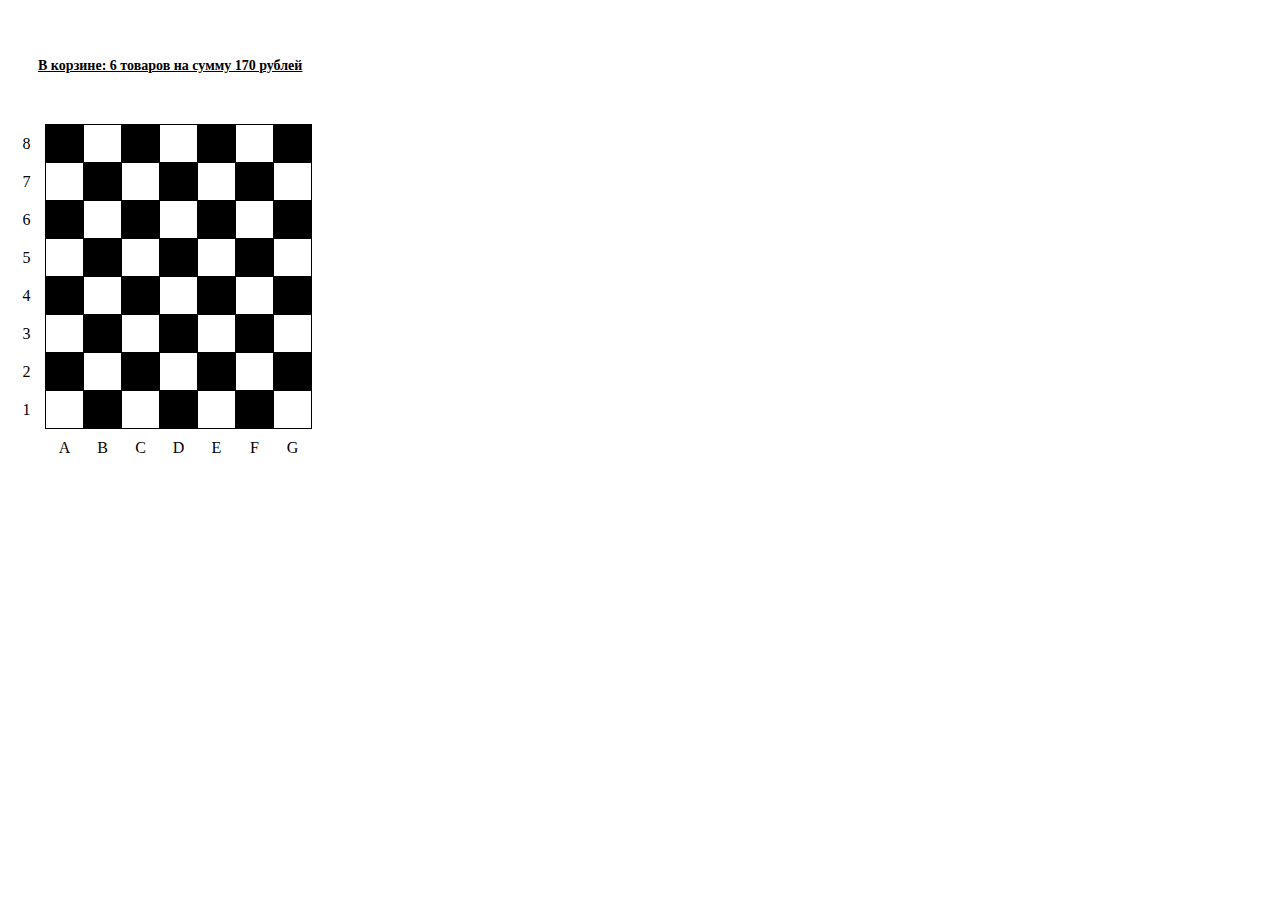
<file: lesson5/index.html>
<!DOCTYPE html>
<html lang="en">
<head>
    <meta charset="UTF-8">
    <meta name="viewport" content="width=device-width, initial-scale=1.0">
    <title>Document</title>
    <link rel="stylesheet" href="style.css">
    <!-- <link rel="stylesheet" href="sha512-1PKOgIY59xJ8Co8+NE6FZ+LOAZKjy+KY8iq0G4B3CyeY6wYHN3yt9PW0XpSriVlkMXe40PTKnXrLnZ9+fkDaog=="> -->
</head>
<body>
    <div id="_chessBoard">

    </div>
    
    <div id = "cart">

    </div>

    <script src="main5.js"></script>
</body>
</html>
</file>
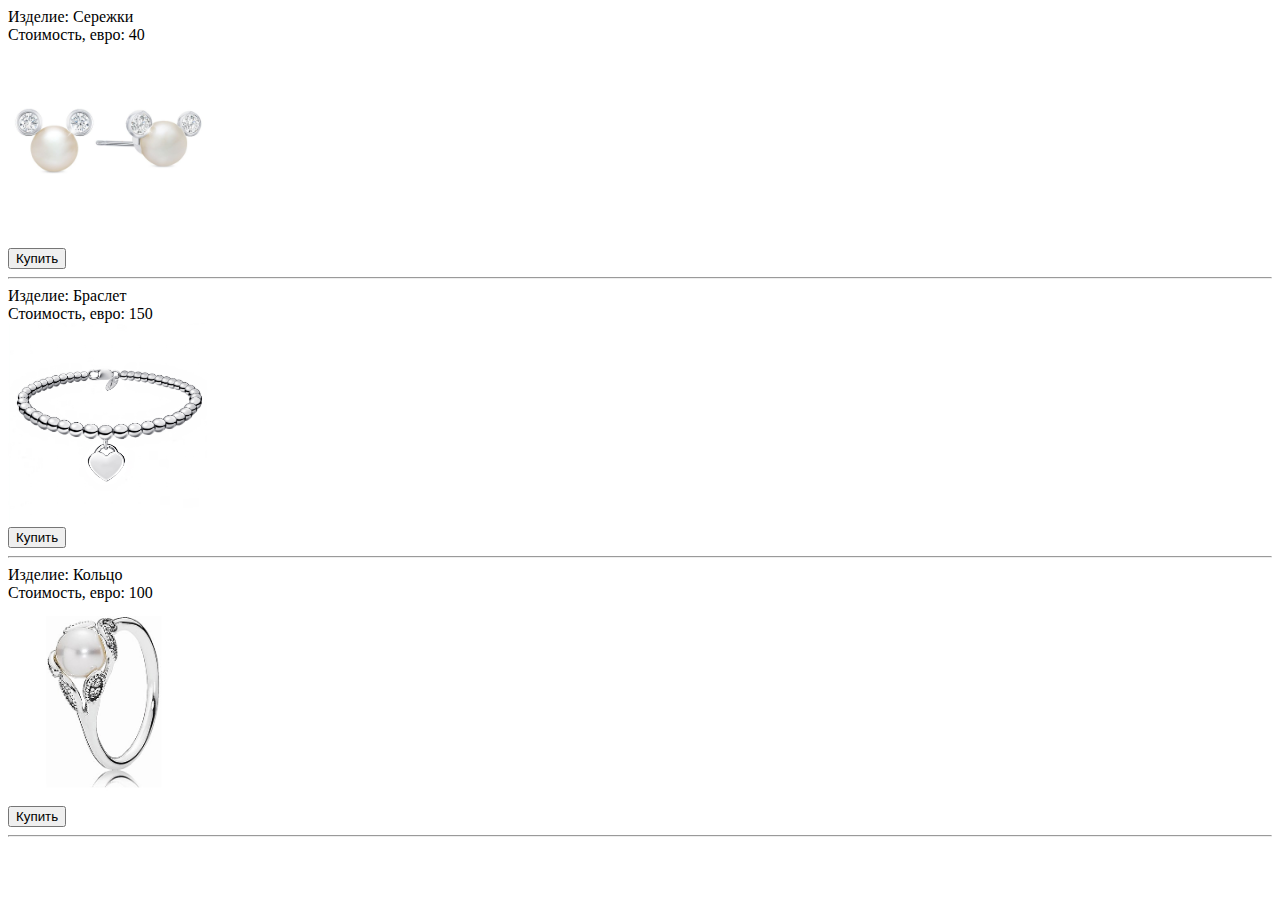
<file: lesson6/index6.html>
<!DOCTYPE html>
<html lang="en">
<head>
    <meta charset="UTF-8">
    <meta name="viewport" content="width=device-width, initial-scale=1.0">
    <title>Document</title>
    <link rel="stylesheet" href="../lesson6/style6.css">
</head>
<body>
    <div id='catalog'>

    </div>

    <div id='basket'>

    </div>
    <script src="../lesson6/main6.js"></script>
</body>
</html>
</file>
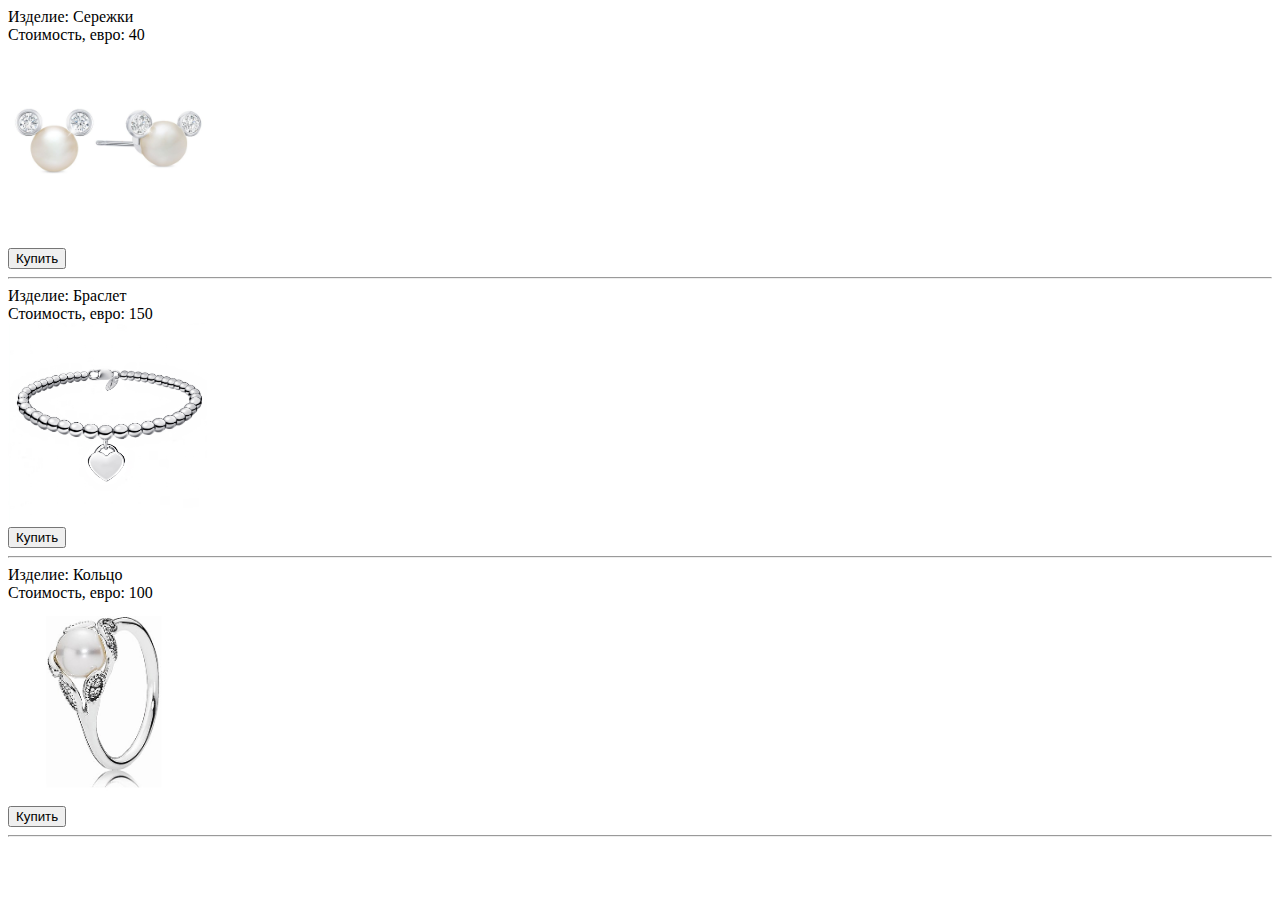
<file: lesson8/index8.html>
<!DOCTYPE html>
<html lang="en">
<head>
    <meta charset="UTF-8">
    <meta name="viewport" content="width=device-width, initial-scale=1.0">
    <title>Document</title>
    <link rel="stylesheet" href="../lesson8/style8.css">
</head>
<body>
    <div id='catalog'>

    </div>

    <div id='basket'>

    </div>
    <script src="../lesson8/main8.js"></script>
</body>
</html>
</file>
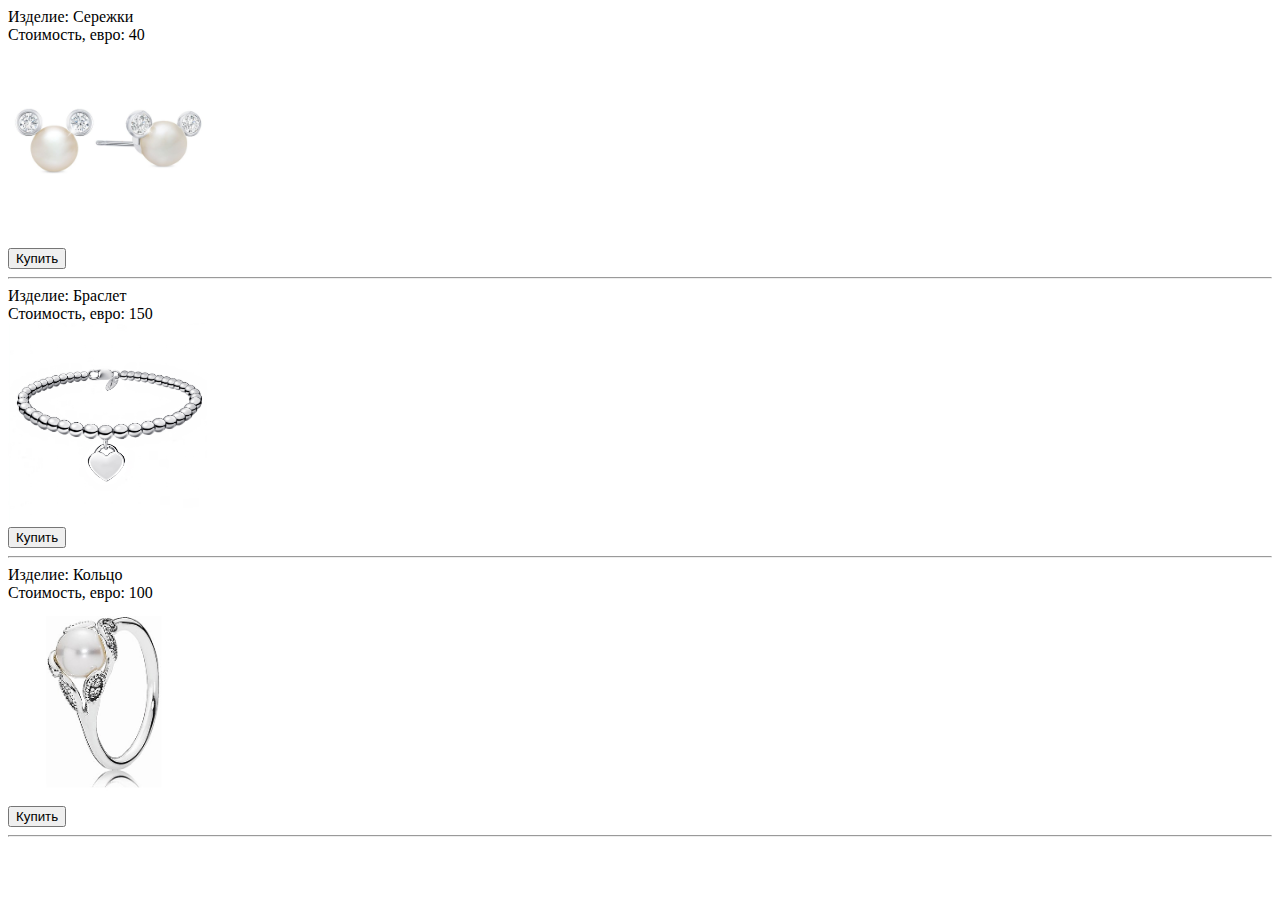
<file: lesson8_kor/index8_1.html>
<!DOCTYPE html>
<html lang="en">
<head>
    <meta charset="UTF-8">
    <meta name="viewport" content="width=device-width, initial-scale=1.0">
    <title>Document</title>
    <link rel="stylesheet" href="../lesson8_kor/style8_1.css">
</head>
<body>
    <div id='catalog'>

    </div>

    <div id='basket'>

    </div>
    <script src="../lesson8_kor/main8_1.js"></script>
</body>
</html>
</file>
<file: lesson5/style.css>
table {
    border-collapse: collapse;
}

td {
    height: 35px;
    width: 35px;
}

tr {
    height: 35px;
    width: 35px;
}

.coordinates {
    text-align: center;
}

body > table > tr:nth-child(9) > td.white {
    border: none;
}

.black {
    background-color: black;
    border: 1px solid black;
}

.white {
    background-color: white;
    border: 1px solid black;
}

/* table > tr:nth-child(1) > td:nth-child(2) {
  
    background-repeat: no-repeat;
    background-position: center;
} */

.cart {
    padding: 50px 30px;
    font-size: 14px;
    font-weight: 700;
    text-decoration: underline;
}
</file>
<file: lesson6/style6.css>
#catalog > img {
    width: 200px;
    height: 200px;
}
</file>
<file: lesson8/style8.css>
#catalog > img {
    width: 200px;
    height: 200px;
}
</file>
<file: lesson8_kor/style8_1.css>
#catalog > img {
    width: 200px;
    height: 200px;
}
</file>
